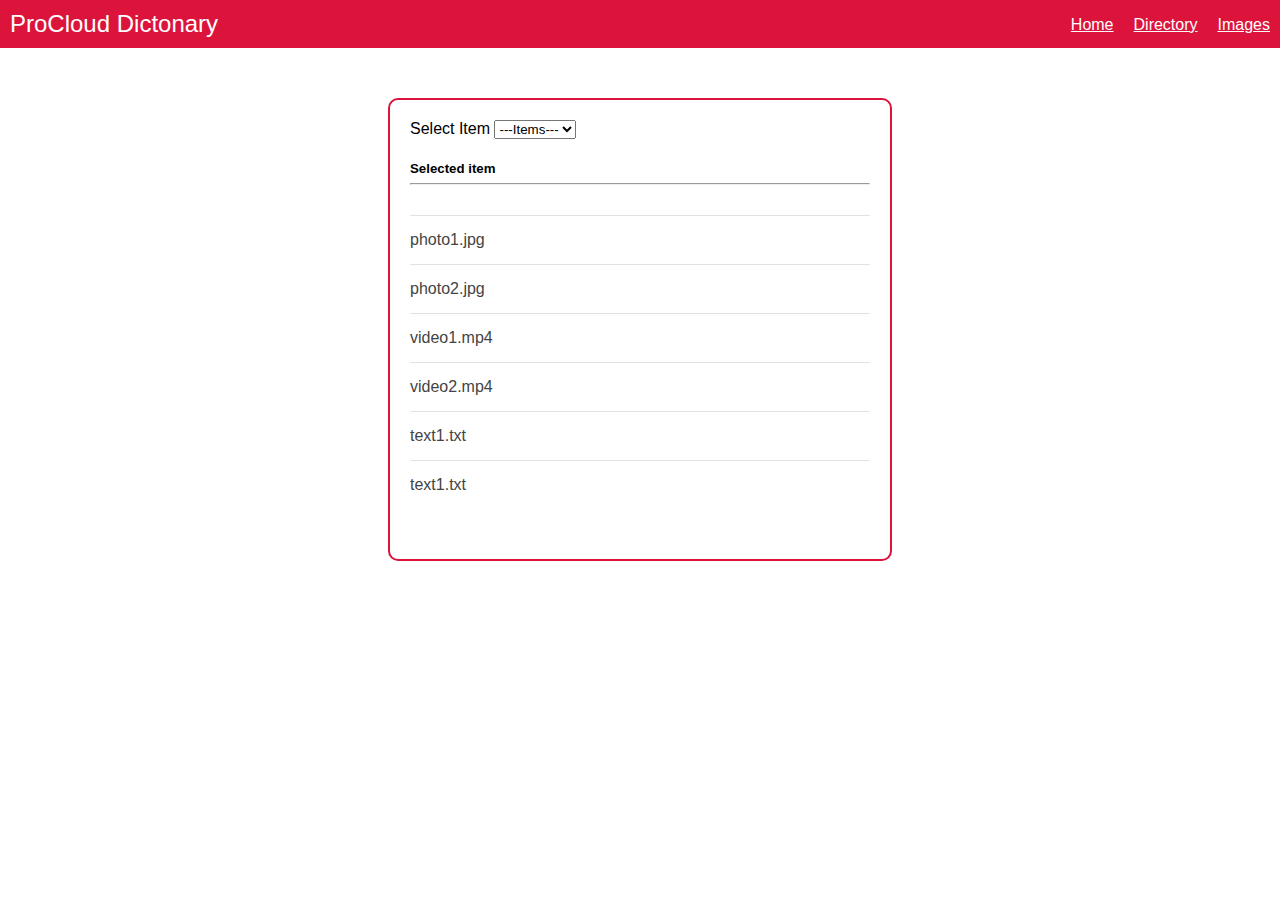
<file: angular-js-playlist-master/index.html>
<!DOCTYPE html>
<html lang="en" ng-app="myProApp">

<head>
    <title>Angular Assignment</title>
    <link href="content/css/styles.css" rel="stylesheet" type="text/css" />
    <script src="app/lib/angular.min.js"></script>
    <script src="app/lib/angular-route.min.js"></script>
    <script src="app/app.js"></script>

    <body>
        <ng-include src="'header.html'"></ng-include>
        <div ng-view></div>
    </body>

</html>
</file>
<file: angular-js-playlist-master/content/css/styles.css>
body {
    font-family: Helvetica;
    margin: 0;
}

h1,
h2,
h3 {
    margin: 0;
}

.belt {
    padding: 5px 10px;
    border-radius: 10px;
    margin-left: 5px;
    color: #fff;
    font-size: 15px;
    text-transform: uppercase;
}

#menu-bar {
    background: crimson;
    color: #fff;
    padding: 10px;
}

#menu-bar h1 {
    font-size: 24px;
    font-weight: normal;
    display: inline-block;
}

#menu-bar ul {
    float: right;
    list-style-type: none;
    padding: 0;
    margin: 6px 0;
}

#menu-bar li {
    float: right;
    margin-left: 20px;
}

#menu-bar a {
    color: #fff
}

main {
    background: #eee;
    width: 80%;
    margin: 30px auto;
    border-radius: 10px;
}

.content {
    padding: 20px;
}

.content button,
.content input[type="submit"] {
    background: #fff;
    padding: 10px;
    border-radius: 10px;
    cursor: pointer;
    color: #777;
    border: 0;
    box-shadow: 2px 2px 2px rgba(20, 20, 20, 0.1);
    font-size: 16px;
}

.content button:nth-child(2) {
    float: right;
}

.content ul {
    padding: 0;
    list-style-type: none;
    margin: 30px 0;
}

.content li {
    padding: 15px 0;
    border-top: 1px solid #e2e2e2;
    color: #444;
}

.distance li {
    padding: 25px 10x;
    border-top: 1px solid #e2e2e2;
    color: #444;
}

.content li span {
    float: right;
}

.content li h3 {
    display: inline-block;
    font-weight: normal;
    font-size: 22px;
}

.content input {
    width: 90%;
    padding: 10px 5%;
    border-radius: 10px;
    border: 2px solid #ddd;
    margin: 10px 0;
}

.content input[type="submit"]:last-child {
    width: 150px;
    display: block;
    margin: 15px auto;
}

.remove {
    float: right;
    padding: 5px;
    background: #fff;
    width: 18px;
    text-align: center;
    border-radius: 20px;
    color: crimson;
    cursor: pointer;
    margin-left: 10px;
}

.mainContainer {
    border: 2px solid black;
    width: 500px;
    margin: 0 auto;
    margin-top: 50px;
    border-radius: 10px;
    border-color: crimson;
}
</file>
